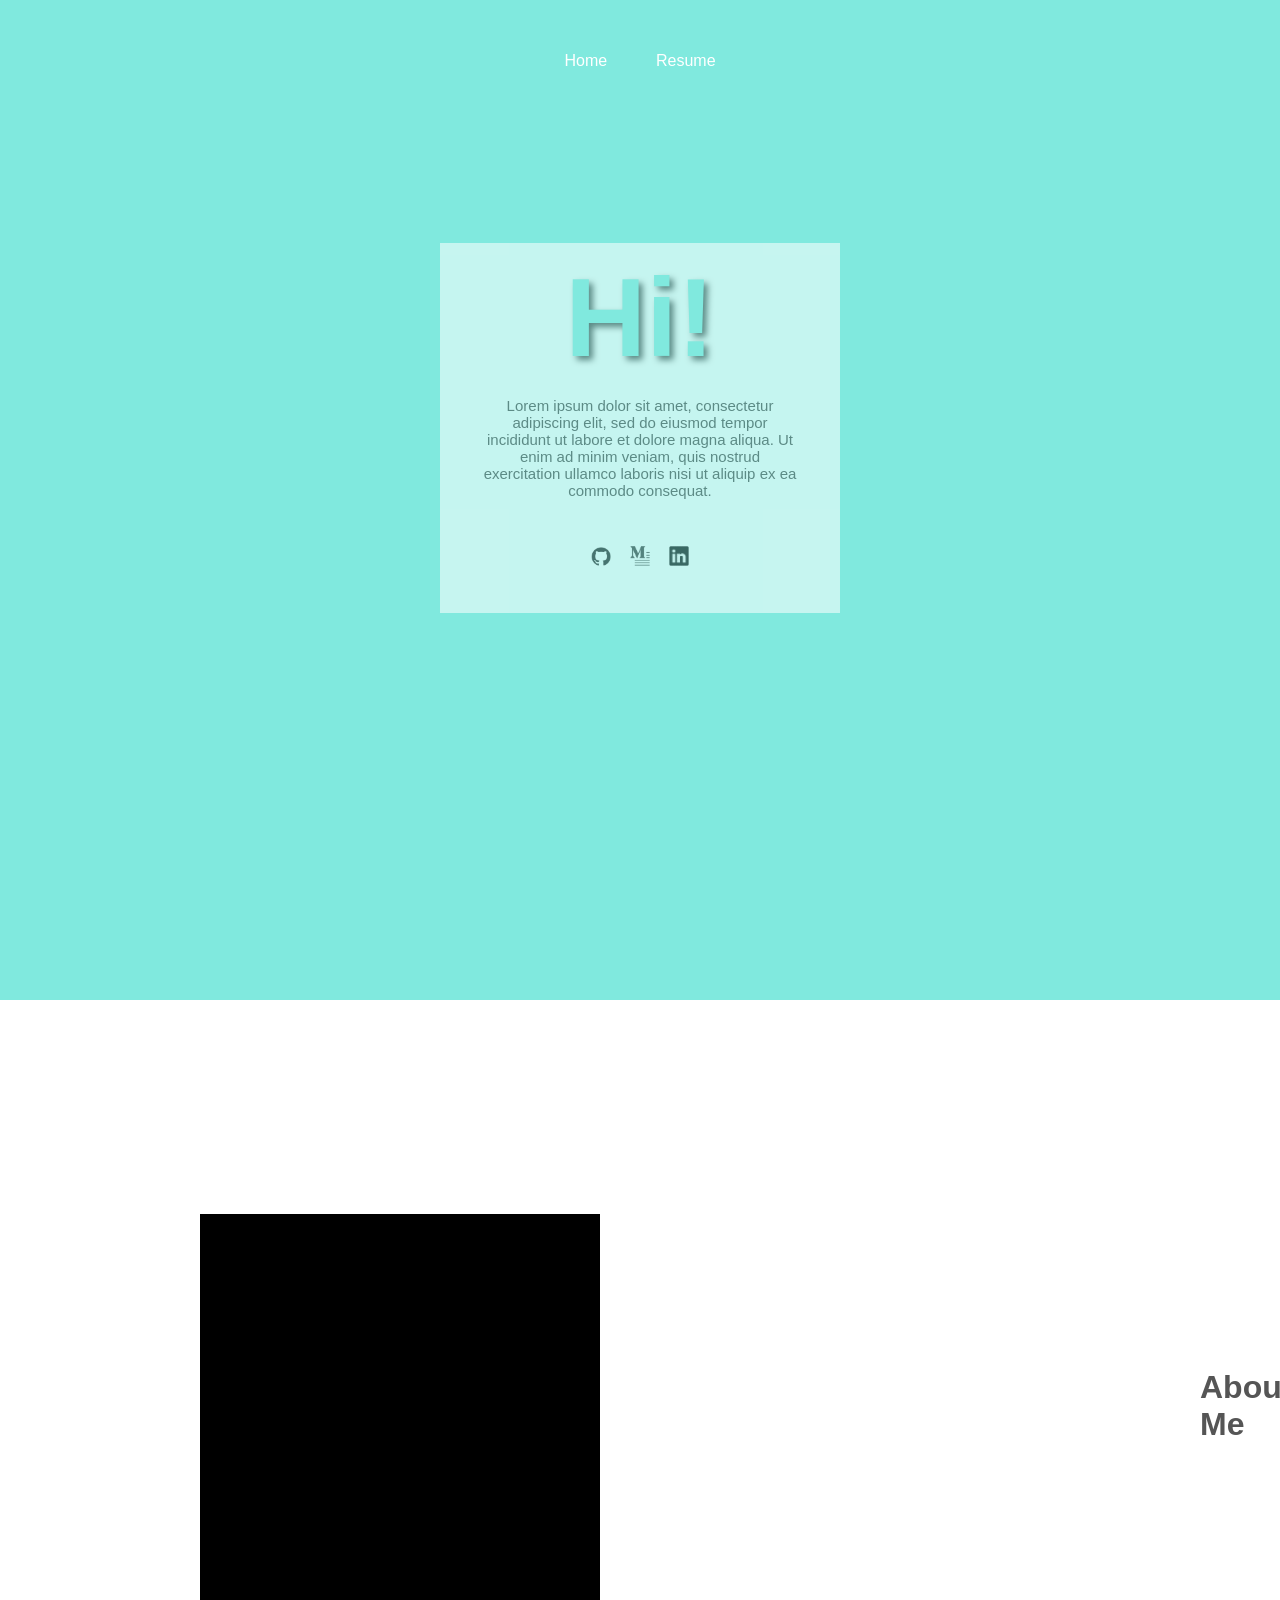
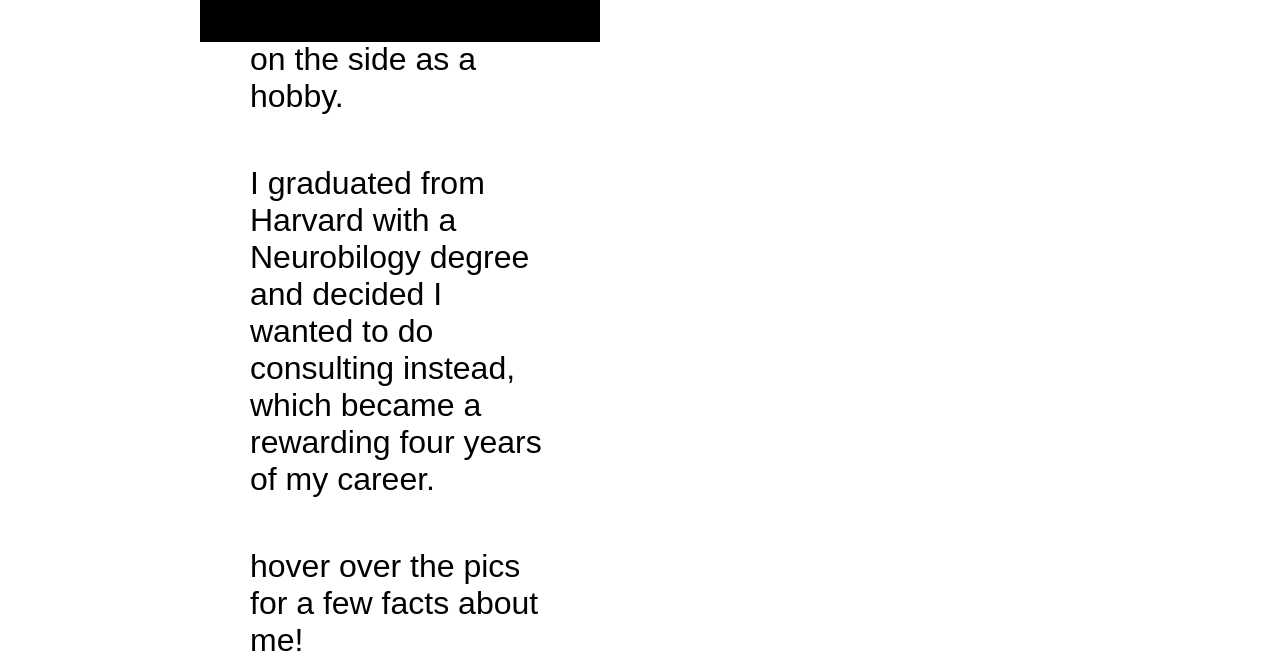
<file: index.html>
<!DOCTYPE html>
<html lang="en">
<head>
  <meta charset="UTF-8">
  <title>Your Homie!</title>
  <link rel="stylesheet" type="text/css" href="css/viet.css" /> 
</head>
<body>
  <header>
    <ul class="navbar">
      <li><a href="#home">Home</a></li>
      <li><a href="#news">Resume</a></li>
<!--
      <li><a href="thefunpage.html#contact"><3</a></li>
      <li><a href="fortune.html">Your Fortune</a></li>
      <li><a href="tictactoe.html">Tic-Tac-Toe</a></li>
      <li><a href="avalon.html">Avalon</a></li>
-->
    </ul>
   </header>
  
  <!--PAGE ONE-->
  <div>
    <section class="p1"></section>
	<section class="box fixed" id="p1">
  	  <h1 class="viet"> Hi! </h1>
  		<!-- <aside class="other-box fixed"> -->
	  <center><p class="intro">
	  		Lorem ipsum dolor sit amet, consectetur adipiscing elit, sed do eiusmod tempor incididunt ut labore et dolore magna aliqua. Ut enim ad minim veniam, quis nostrud exercitation ullamco laboris nisi ut aliquip ex ea commodo consequat. 
	 	</p></center>
		<br />
   		<!--</aside>-->
		<div class="media">
			<img class="media" id="github" src="img/github.jpg" alt=github/>
			<img class="media" id="medium" src="img/medium.jpg" alt=medium/>
			<img class="media" id="linkedin" src="img/linkedin.jpg" alt=linkedin/>
		</div>
		</section>
  </div>
  <!--PAGE ONE-->
 
   <!--PAGE TWO-->
   <div>

	  <section class="box fixed" id="p2">
	  	<h1 class="aboutme">About Me</h1>
		<p class="p2p">
			I live in San Francisco and work for a security company and code on the side as a hobby. 
		</p>
	  	<p class="p2p">
			I graduated from Harvard with a Neurobilogy degree and decided I wanted to do consulting instead, which became a rewarding four years of my career. 
	  	</p>
		<p class="p2p"> 
			hover over the pics for a few facts about me!
		</p>
       </section>
	</div>
    </body>
</html>
</file>
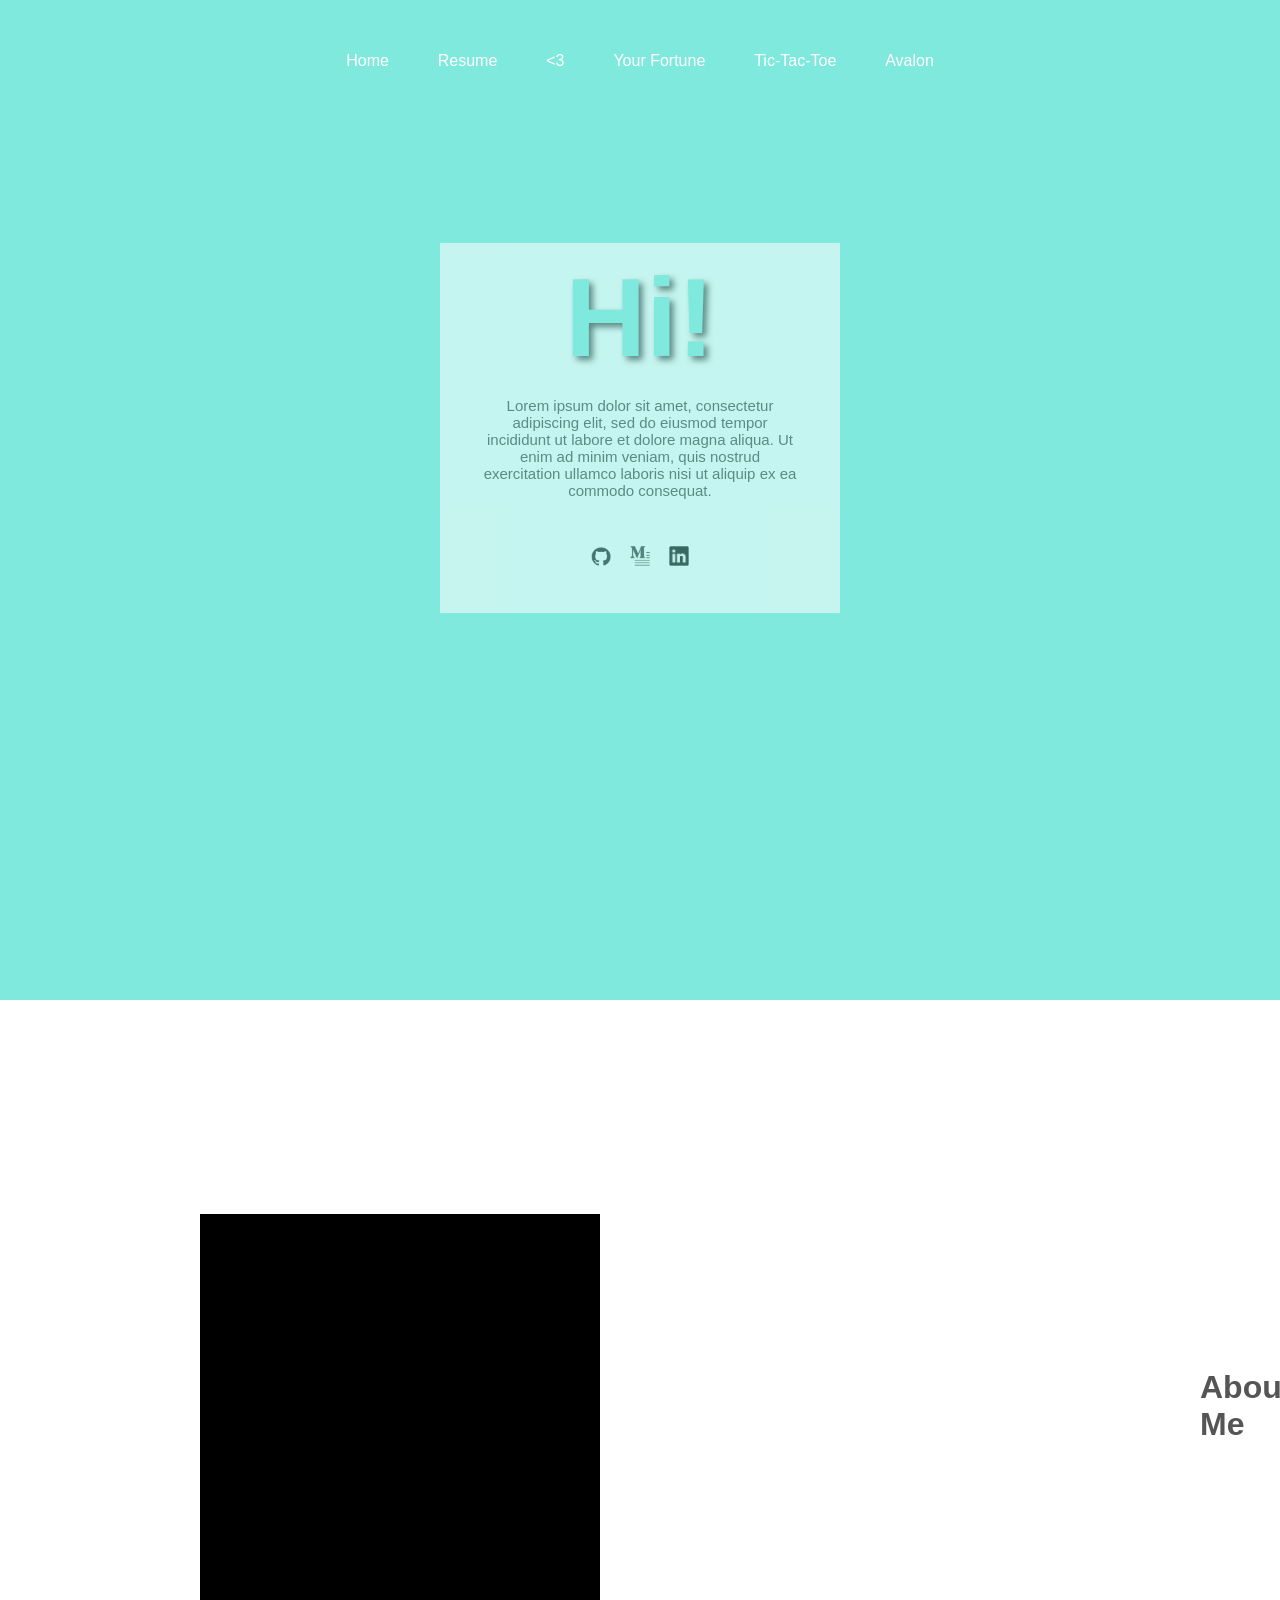
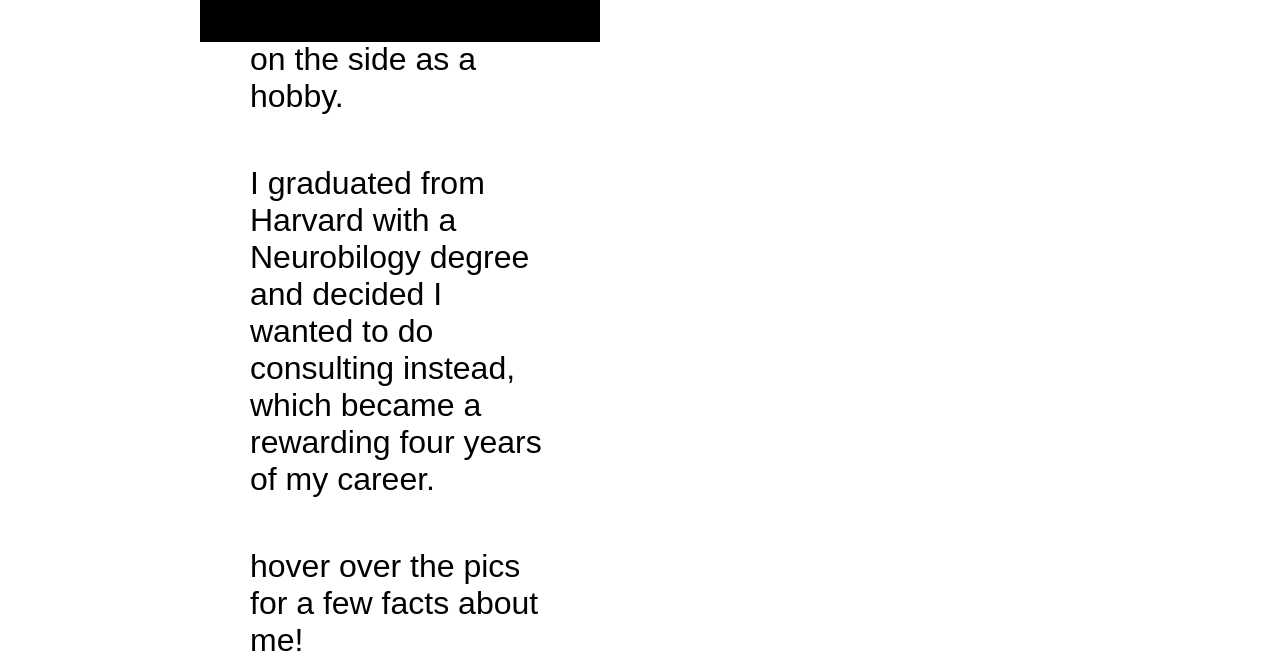
<file: viet.html>
<!DOCTYPE html>
<html lang="en">
<head>
  <meta charset="UTF-8">
  <title>Your Homie!</title>
  <link rel="stylesheet" type="text/css" href="css/viet.css" /> 
</head>
<body>
  <header>
    <ul class="navbar">
      <li><a href="viet.html#home">Home</a></li>
      <li><a href="#news">Resume</a></li>
      <li><a href="thefunpage.html#contact"><3</a></li>
      <li><a href="fortune.html">Your Fortune</a></li>
      <li><a href="tictactoe.html">Tic-Tac-Toe</a></li>
      <li><a href="avalon.html">Avalon</a></li>
    </ul>
   </header>
  
  <!--PAGE ONE-->
  <div>
    <section class="p1"></section>
	<section class="box fixed" id="p1">
  	  <h1 class="viet"> Hi! </h1>
  		<!-- <aside class="other-box fixed"> -->
	  <center><p class="intro">
	  		Lorem ipsum dolor sit amet, consectetur adipiscing elit, sed do eiusmod tempor incididunt ut labore et dolore magna aliqua. Ut enim ad minim veniam, quis nostrud exercitation ullamco laboris nisi ut aliquip ex ea commodo consequat. 
	 	</p></center>
		<br />
   		<!--</aside>-->
		<div class="media">
			<img class="media" id="github" src="img/github.jpg" alt=github/>
			<img class="media" id="medium" src="img/medium.jpg" alt=medium/>
			<img class="media" id="linkedin" src="img/linkedin.jpg" alt=linkedin/>
		</div>
		</section>
  </div>
  <!--PAGE ONE-->
 
   <!--PAGE TWO-->
   <div>

	  <section class="box fixed" id="p2">
	  	<h1 class="aboutme">About Me</h1>
		<p class="p2p">
			I live in San Francisco and work for a security company and code on the side as a hobby. 
		</p>
	  	<p class="p2p">
			I graduated from Harvard with a Neurobilogy degree and decided I wanted to do consulting instead, which became a rewarding four years of my career. 
	  	</p>
		<p class="p2p"> 
			hover over the pics for a few facts about me!
		</p>
		</section>

	</section>
	</div>

<!--
<section>
	  <div class="aboutmepics">
	    <div id="wrap">
	  		<img class="bottom" id="harvard" src="img/vimg1.jpg" style="width:200px"/>
			<div class="overlay" style="width:167px;background:green;padding-right:20px;left:16px">
			<font class="text" size="-5" color="white" face= "arial,helvetica">
				I prioritize mental health so that </br> I can be in my best mood to do my best work!
			</font>
	    </div>
	  </div>

	  <div class="aboutmepics">
	    <div id="wrap">
			<img class="bottom" id="friends" src="img/vimg4.jpg"/>
			<div class="overlay" style="width:160px;background:green;padding-left:28px;left:15px">
			<font class="text" size="-5" color="white" face= "arial,helvetica">
				I love traveling with friends and have been to X countries!
			</font>
		</div>
	    </div>
	  </div>

	  <div class="aboutmepics">
	    <div id="wrap">
			<img class="bottom" id="dc" src="img/vimg6.jpg"/>
			<div class="overlay" style="width:160px;background:green;padding-left:28px;left:15px">
			<font class="text" size="-5" color="white" face= "arial,helvetica">
				I spent four years in Washington DC!
			</font>
		</div>
	    </div>
	  </div>
	</div>
</section>




 <script src="js/viet.js"></script>  
 </body>
</html>

<!-- 
	Sections:
	About Me
	Places I've Traveled
	Paragraph about something interesting
	projects

how to structure you html file : https://css-tricks.com/how-to-section-your-html/
-->

<!-- New page within website
	<a href="page2.html"> </a>
	-->
</file>
<file: css/viet.css>
body {
/* layout properties */
	position: relative;
/* box model properties */
	margin:0;
/* visual properties */
	background-size: 100%;
	color: #555;
/* typography properties */
	font-family: Arial, Helvetica, sans-serif;
	font-size: 2em;
	font-weight: normal;
}

/********** NAVIGATION BAR **********/

.navbar {
	overflow: hidden;
	position: absolute; /* Set the navbar to fixed position */
	top: 0; /* Position the navbar at the top of the page */

	height: 10%;
	padding-left: 0px;
	width: 100%; 

	background-color: none;
	opacity: 1;

	text-align: center;
}
.navbar li{
	display:inline-block;
	padding:10px;
}
/* Links inside the navbar */
.navbar a {
	display: inline-block;
	float: left;
	
	padding: 10px;

	color: white;

	text-align: center;
	text-decoration: none;
	font-family: Arial, Helvetica, sans-serif;
	font-size: .5em;
	font-weight: normal;
}
/* Change background on mouse-over */
.navbar a:hover {
	background: none;
	color: #f075a4;
	
	text-align:center;
}

/********** SECTIONS AND DIVS **********/
section.p1 {
	height: 1000px;

	background-color: #80E9DE;
	/*background-image: linear-gradient(to bottom right, #3B47E4, #738DE4, #88E4E2);*/
	background-repeat: no-repeat;
	background-size: 100%;
	opacity: 1;
	}
.fixed#p1 {
	position: absolute;
}

/*section.p2 {
	padding-top: 5px;
	height: 100vh;

	background-image: url(img/vimg3.jpg);
	background-repeat: no-repeat;
	background-size: 100%;
	opacity:.4;
} */
 	/*background-image: linear-gradient(to bottom right, #5C1FEC, #738DE4, #88E4E2);*/
	
section.box#p1{
	opacity: 0.55;
	transform: translate(-50%, -50%);

	height: 370px;
	left: 50%;
	top:30%;
	width: 400px;
	
	background: white;

	text-align: center;
}
section.box#p2{
	transform: translate(50%, 50%);
	opacity: 1;

	/*border-radius: 25px;*/
	height: 300px;
	left: 10%;
	padding-top:10%;
	width: 400px;

	background: black;

	text-align: center;
}

/*
.other-box {
	background: white;
	opacity: 0.8;
	color: white;
	float: left;
	position: fixed;
	top: 70%;
	transform: translateY(0);
	width: 400px;
	height: 250px;
  }
  */

   p.intro {
    position: relative;
    transform: translateY(0);
   	
   	margin-bottom: 1px;
    opacity:1;

    height: 100%;
    width: 80%;  
    
    color: #3F3F3F;
 
    font-family: Arial, Helvetica, sans-serif;
  	font-size: 15px;
  	font-weight: normal;
}
p.p2p {
    position: center;

	margin: 50px;

    color: black;

    text-align:left;
    font-family: Arial, Helvetica, sans-serif;
  	font-size: 1em;
  	font-weight: normal;
} 
/********** HEADINGS **********/
h1.viet {
	margin-bottom: 5px;
	margin-top:10px;

	color: #80E9DE ;
	opacity:1;

	font-family: Arial, Helvetica, sans-serif;
	text-shadow: 4px 4px 6px #3F3F3F;
	font-size: 3.5em;
	font-weight: bold;
	text-align:center;
}
h1.aboutme {
	opacity: 1;
	padding-left:1000px;

	font-color: white;
	font-family: Arial, Helvetica, sans-serif;
	font-size: 1em;
	font-weight: bold;
	text-align: center;
}

/********** MEDIA **********/

img.media {
	display: initial;
	vertical-align: center;

	height: auto;
	padding-bottom:;
	padding-left: 5px;
	padding-right: 5px;
	width: 5%;
}

/********** CLASS AND ID ATTRIBUTES **********/

/* hover text over images affect
(https://www.w3schools.com/howto/tryit.asp?filename=tryhow_css_image_overlay_fade) */
div.aboutmepics {
	display: flex;
	flex-direction: row;
	position: relative;
	vertical-align: center;
	
	height: 120px;
	padding: -1px;
	width: 200px;
}

#wrap {
	display: flex;
	position: relative;
	
	height: 120px;
	width: 200px;
	padding-left: 8px;
	padding-right:5px;
}
.bottom {
	display: block;

	height: 120px;
	width: 200px;	
}
.overlay {
	position: absolute;

	height: 100%
	width: 100%;

	background-color: white;
	opacity: 0;
	transition: .5s ease;	

	font-size: 1em;
	width:167px;background:green;padding-right:20px;left:16px;
}
#wrap:hover .overlay {
	height: 100%;
	width: 100%;

	opacity: 1;  
}

.text {
	font-color: black ;
	font-size: 1em ;
	position: absolute ;
	top: 50% ;
	left: 50% ;
	-webkit-transform: translate(-50%, -50%) ;
	-ms-transform: translate(-50%, -50%);
	transform: translate(-50%, -50%) ;
	text-align: center ;
}
</file>
